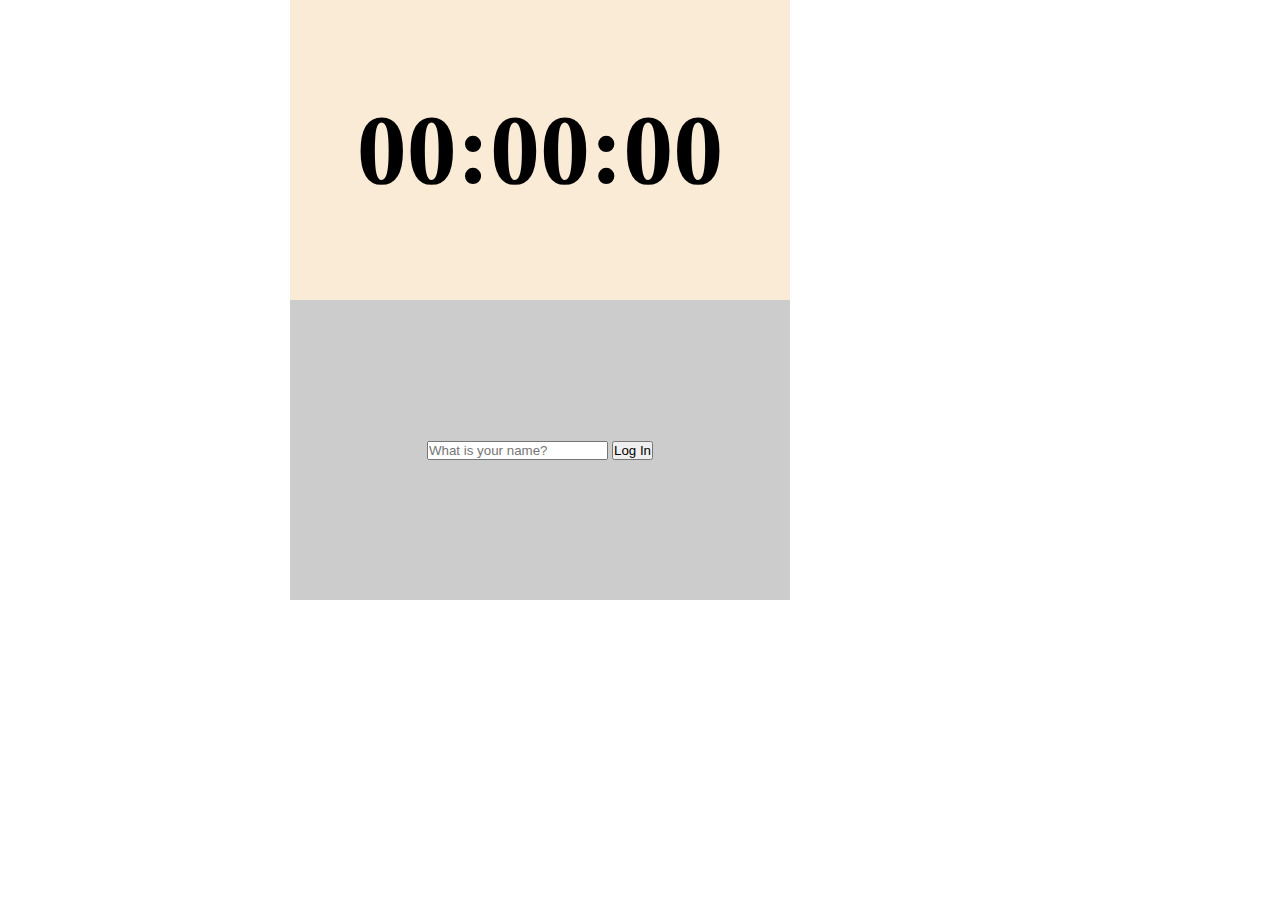
<file: momentum.html>
<!DOCTYPE html>
<html lang="ko">
<head>
    <meta charset="UTF-8">
    <meta http-equiv="X-UA-Compatible" content="IE=edge">
    <meta name="viewport" content="width=device-width, initial-scale=1.0">
    <title>ChromeApp</title>
    <link rel="stylesheet" href="/css/style.css">
</head>
<body>
    <h2 id="clock">00:00:00</h2>
    <form id="login-form">
        <input 
        required
        max-length="15"
        type="text" placeholder="What is your name?">
        <button>Log In</button>
    </form>
    <h1 id="greeting" class="hidden"></h1>
    <div id="quote">
        <span></span>
        <span></span>
    </div>
</body>
<script src="/js/greeting.js"></script>
<script src="/js/clock.js"></script>
</html>
</file>
<file: css/style.css>
* {margin:0; padding:0; list-style: none;}
img {display: block;}

body {
    width: 1080px;
    height: 300px;
    line-height: 300px;
    margin: 0;
    overflow: hidden;
}

.tab {
    width: 100px;
    /* background-color: antiquewhite; */
}

.hidden {
    display: none;
}

#clock {
    width: 500px;
    margin: 0 auto;
    text-align: center;
    font-size: 100px;    
    background-color: antiquewhite;
}

#login-form {
    width: 500px;
    text-align: center;
    margin: 0 auto;
    background-color: #ccc;
}
</file>
